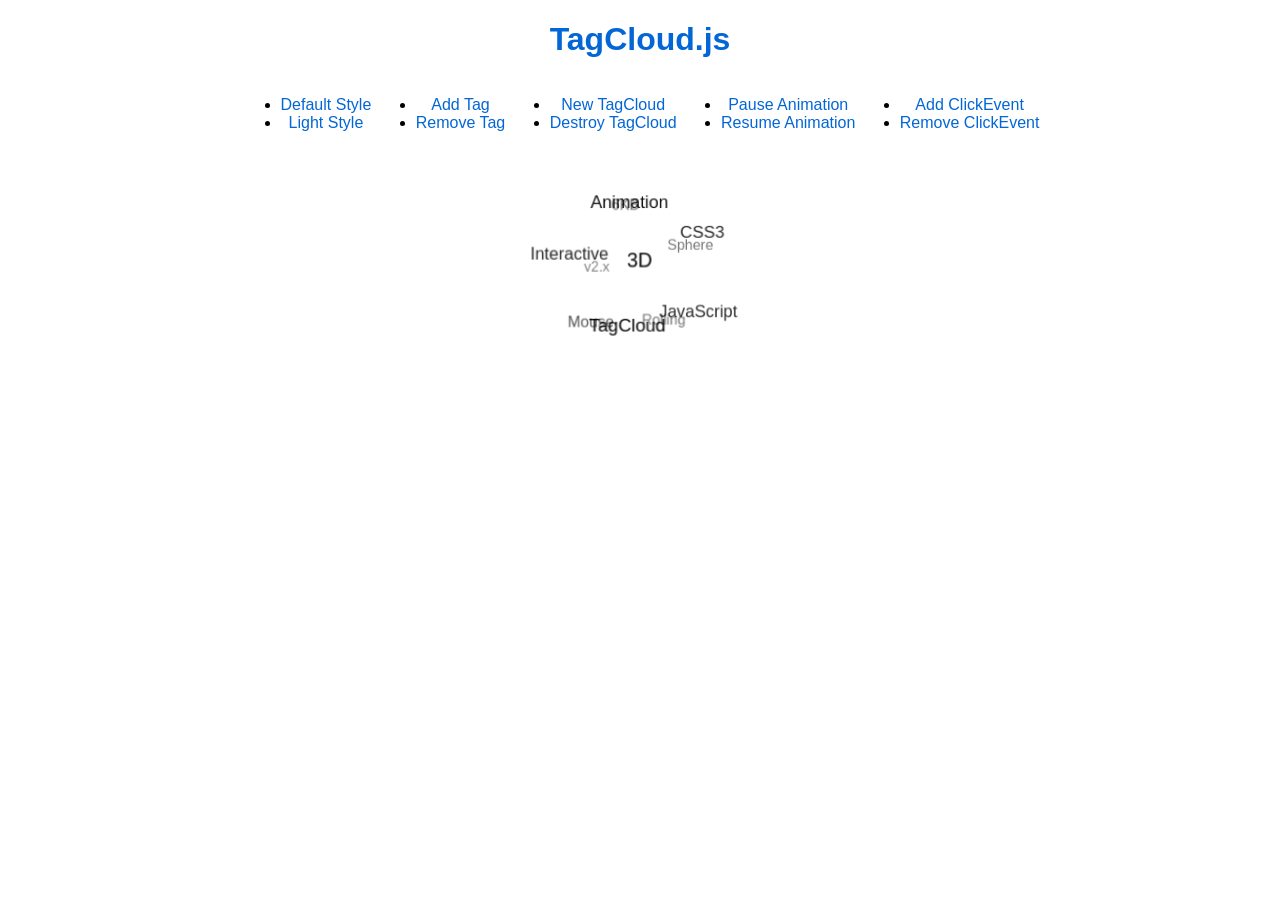
<file: TagCloud-master/examples/index.html>
<!DOCTYPE html>
<html>

<head>
    <meta charset="utf-8">
    <meta http-equiv="X-UA-Compatible" content="IE=edge,chrome=1">
    <meta name="viewport" content="width=device-width,initial-scale=1">
    <title>TagCloud Examples</title>
    <style>
        body {
            font-family: sans-serif;
            text-align: center;
        }

        .light {
            background: #666;
            color: #fff;
        }

        .content .tagcloud {
            display: inline-block;
            margin: 20px;
        }

        ul {
            display: inline-block;
        }

        a {
            color: #0366d6;
            text-decoration: none;
        }

        a:hover {
            text-decoration: underline;
        }
    </style>
    <!-- custom style -->
    <style>
        .tagcloud {
            font-size: 16px;
        }

        .tagcloud--item {
            padding: 2px 4px;
            background-color: transparent;
            border: 1px solid transparent;
            cursor: pointer;
        }

        .tagcloud--item:hover {
            background-color: rgba(0, 0, 0, .1);
            border: 1px solid #333;
            -webkit-border-radius: 2px;
            -moz-border-radius: 2px;
            border-radius: 2px;
            opacity: 1 !important;
            z-index: 100 !important;
        }

        .light .tagcloud--item {
            color: #fff;
        }

        .light .tagcloud--item:hover {
            background-color: rgba(255, 255, 255, .1);
            border: 1px solid #fff;
        }
    </style>
</head>

<body>
    <h1><a href="http://github.com/mcc108/TagCloud">TagCloud.js</a></h1>
    <!-- 自定义样式切换 -->
    <ul>
        <li><a href="#" onclick="toDefault()">Default Style</a></li>
        <li><a href="#" onclick="toLight()">Light Style</a></li>
    </ul>
    <ul>
        <li><a href="#" onclick="addTag()">Add Tag</a></li>
        <li><a href="#" onclick="removeTag()">Remove Tag</a></li>
    </ul>
    <ul>
        <li><a href="#" onclick="toCreate()">New TagCloud</a></li>
        <li><a href="#" onclick="toDestroy()">Destroy TagCloud</a></li>
    </ul>
    <ul>
        <li><a href="#" onclick="pause()">Pause Animation</a></li>
        <li><a href="#" onclick="resume()">Resume Animation</a></li>
    </ul>
    <ul>
        <li><a href="#" onclick="addClickEvent()">Add ClickEvent</a></li>
        <li><a href="#" onclick="removeClickEvent()">Remove ClickEvent</a></li>
    </ul>
    <div class="content">
        <!-- content -->
    </div>
    <script type="text/javascript" src="../dist/TagCloud.min.js"></script>
    <script>
        var texts = [
            '3D', 'TagCloud', 'JavaScript',
            'CSS3', 'Animation', 'Interactive',
            'Mouse', 'Rolling', 'Sphere',
            '6KB', 'v2.x',
        ];
        var tc = TagCloud('.content', texts);
        console.log(tc);
    </script>
    <script>
        // switch style
        function toDefault() { document.body.classList.remove('light'); }
        function toLight() { document.body.classList.add('light'); }
        // add / remove tag
        function addTag() {
            if (!tc) return;
            texts.push('New');
            tc.update(texts);
        }
        function removeTag() {
            if (!tc) return;
            texts.pop();
            tc.update(texts);
        }
        var otherTcs = [];
        // create and destroy tagcloud
        function toCreate() {
            if (otherTcs.length >= 3) return;
            otherTcs.push(TagCloud('.content', texts));
        }
        function toDestroy() {
            var last = otherTcs[otherTcs.length - 1];
            if (!last) return;
            last.destroy();
            otherTcs.pop();
        }
        // pause and resume tagcloud animation
        function pause() {
            [].concat(tc, otherTcs).forEach(function (e) { return e.pause() });
        }
        function resume() {
            [].concat(tc, otherTcs).forEach(function (e) { return e.resume() });
        }
        // add and remove clickEvent
        function clickEventHandler(e) {
            if (e.target.className === 'tagcloud--item') {
                window.open(`https://www.google.com/search?q=${e.target.innerText}`, '_blank');
            }
        }
        function addClickEvent() {
            var rootEl = document.querySelector('.content');
            rootEl.addEventListener('click', clickEventHandler);
        }
        function removeClickEvent() {
            var rootEl = document.querySelector('.content');
            rootEl.removeEventListener('click', clickEventHandler);
        }
    </script>
</body>

</html>
</file>
